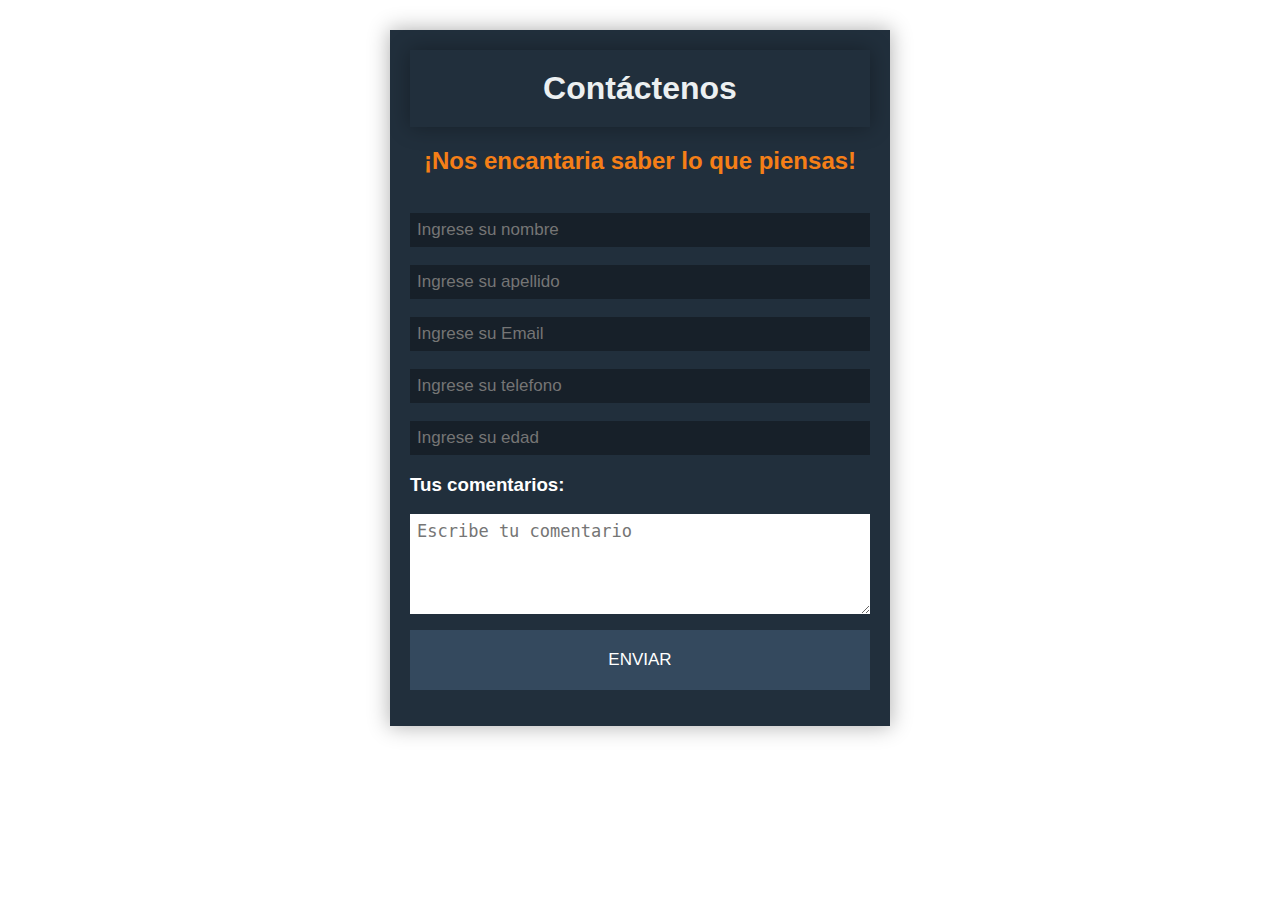
<file: HTML/Formulario.html>
<html>
<head>
<title>formulario</title>
<link rel="stylesheet" href="CSS/Formulario.css">
</head>
<body>
<form>
<h1>Contáctenos</h1>
<h2>¡Nos encantaria saber lo que piensas!</h2>
<br><input type=text size=30 placeholder="Ingrese su nombre"/>
<br><input type=text size=30 placeholder="Ingrese su apellido"/>
<br><input type=text size=30 placeholder="Ingrese su Email"/>
<br><input type=text size=8 placeholder="Ingrese su telefono"/>
<br><input type=text size=8 placeholder="Ingrese su edad"/>
<P>
<h3>Tus comentarios:</h3>
<textarea name=comentario placeholder="Escribe tu comentario"></textarea>
<p>
<input type="button" value="ENVIAR" id="boton" >
</form>
</body>
</html>
</file>
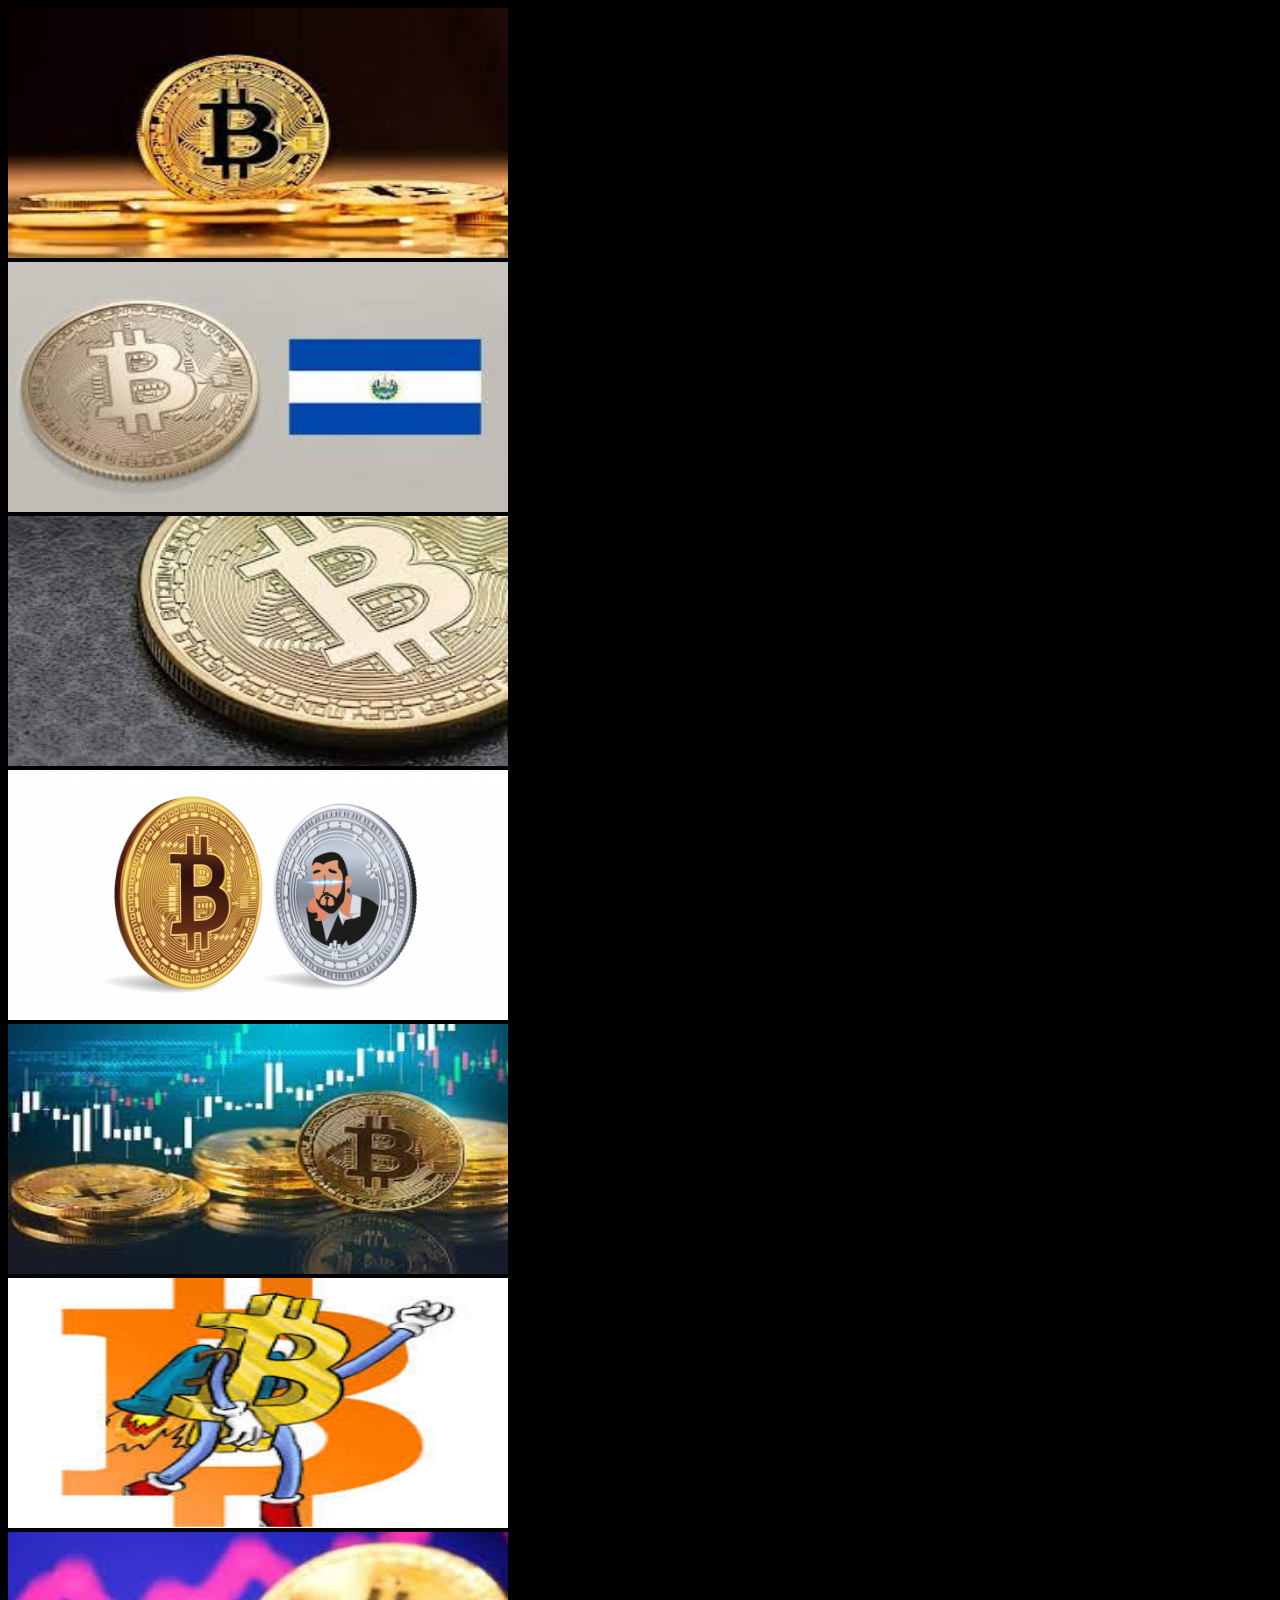
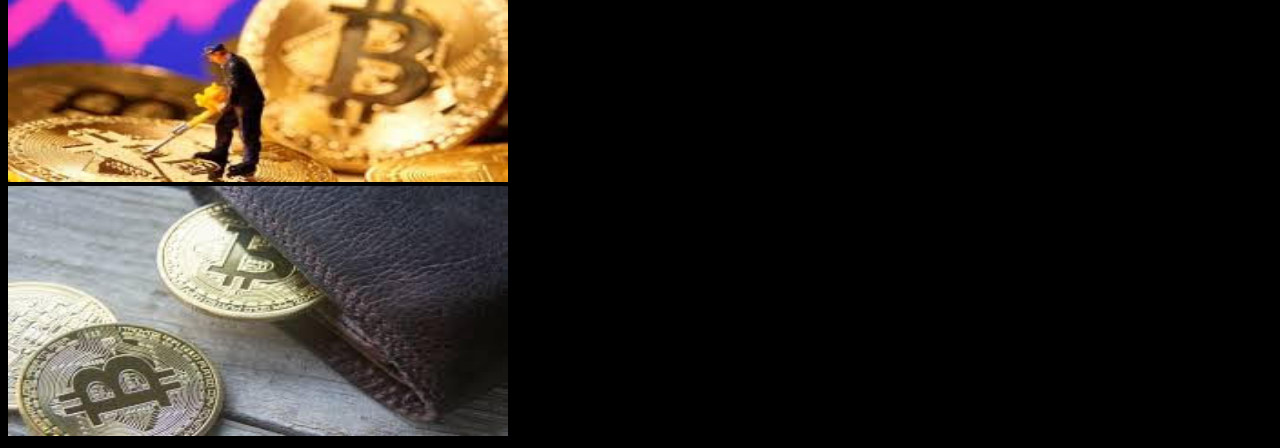
<file: HTML/Imagenes.html>
<!DOCTYPE html>
<html>
<head>
<title>Imágenes</title>
<link rel="stylesheet" href="CSS/Imagenes.css">
</head>
<body>

<img src="Images/Bitcoin.jpg"><br>
<img src="Images/Bitcoin1.jpg"><br>
<img src="Images/Bitcoin2.jpg"><br>
<img src="Images/Bitcoin3.jpg"><br>
<img src="Images/Bitcoin4.jpg"><br>
<img src="Images/Bitcoin5.jpg"><br>
<img src="Images/Bitcoin6.jpg"><br>
<img src="Images/Bitcoin7.jpg"><br>
</body>
</html>
</file>
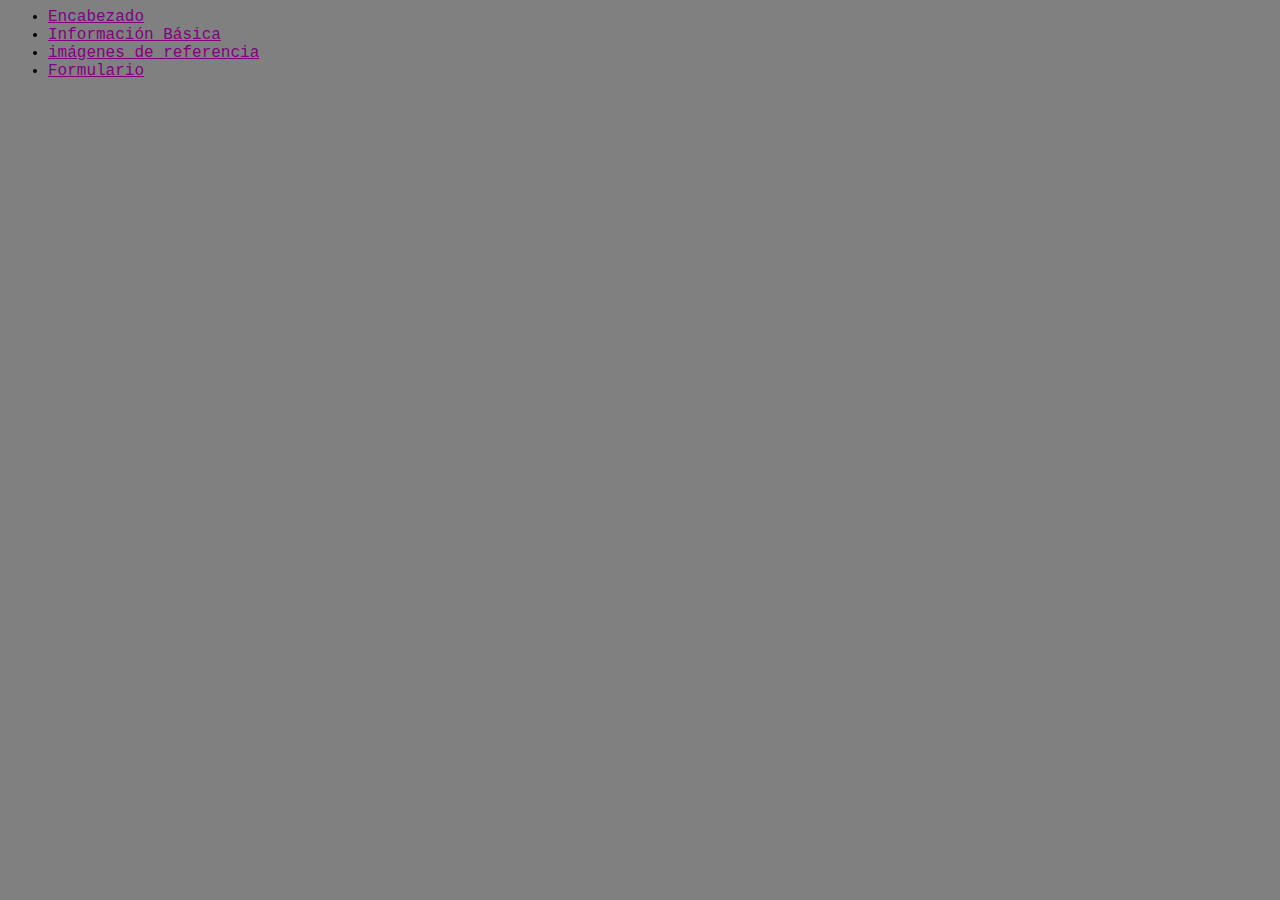
<file: HTML/Indice.html>
<html>
<head>
<title>&iacute;ndice</title>
<link rel="stylesheet" href="CSS/Indice.css">
</head>
<ul>
<li><a href="Encabezado.html">Encabezado</a></li>
<li><a href="Texto.html">Información Básica</a></li>
<li><a href="Imagenes.html">imágenes de referencia</a></li>
<li><a href="Formulario.html">Formulario</a></li>
</ul>
</body>
</html>
</file>
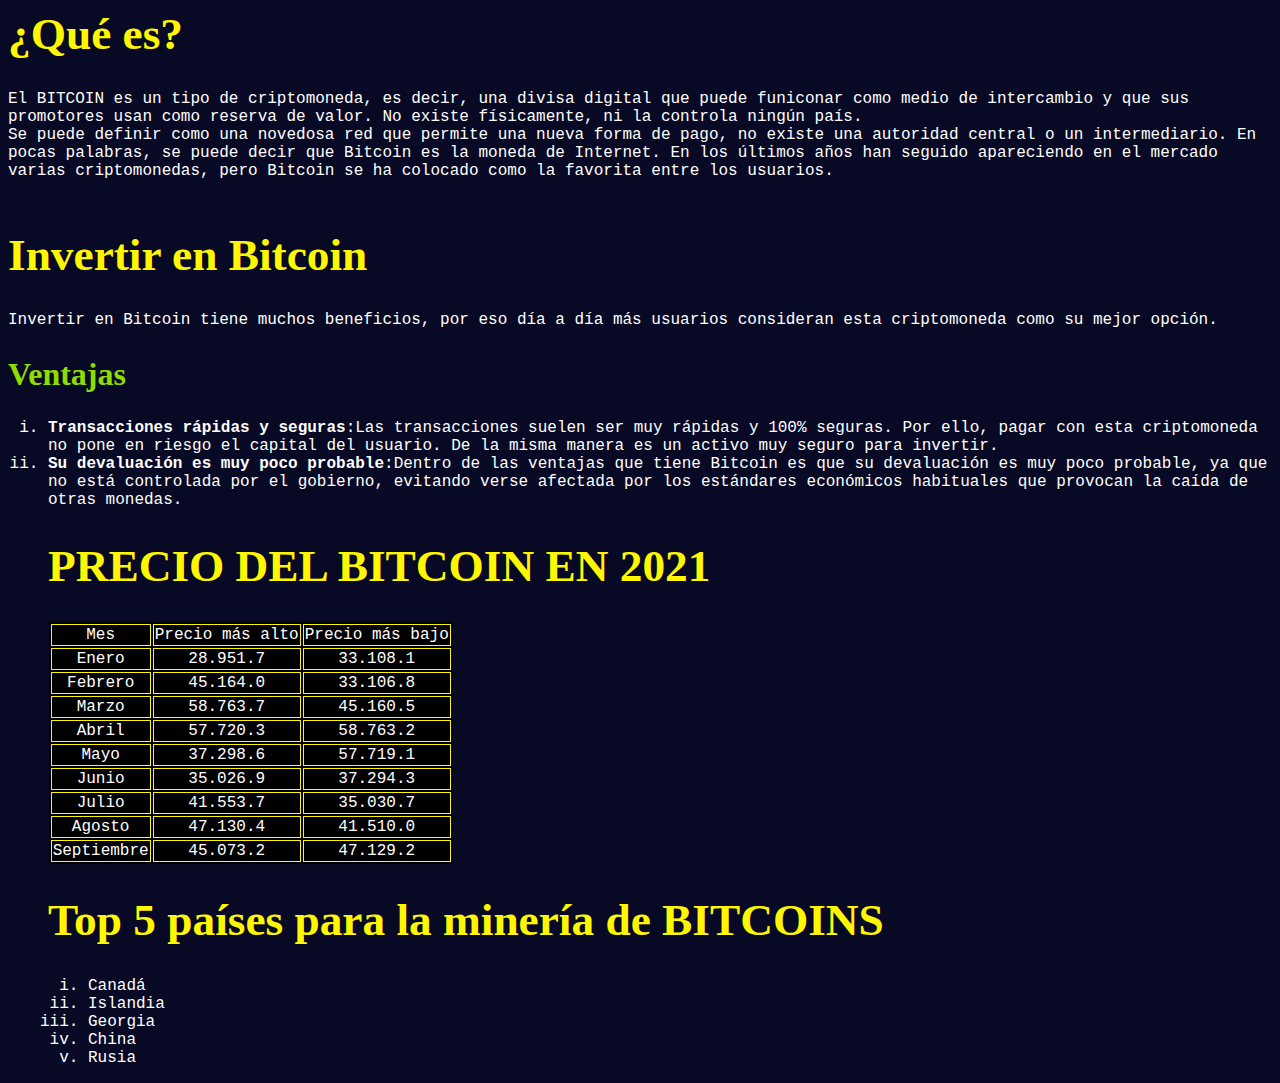
<file: HTML/Texto.html>
<html>
<head>
<title>EL BITCOIN </title>
<link rel="stylesheet" href="CSS/Texto.css">
</head>
<body> 
<h1>¿Qué es?</h1>
El BITCOIN es un tipo de criptomoneda, es decir, una divisa digital que puede funiconar como medio de intercambio y que sus promotores usan como reserva de valor. No existe f&iacute;sicamente, ni la controla ning&uacute;n pa&iacute;s.<br>
Se puede definir como una novedosa red que permite una nueva forma de pago, no existe una autoridad central o un intermediario. En pocas palabras, se puede decir que Bitcoin es la moneda de Internet.
En los últimos años han seguido apareciendo en el mercado varias criptomonedas, pero Bitcoin se ha colocado como la favorita entre los usuarios.<br><br>
<h1>Invertir en Bitcoin</h1>
Invertir en Bitcoin tiene muchos beneficios, por eso día a día más usuarios consideran esta criptomoneda como su mejor opción.
<h2>Ventajas</h2>
<OL>
<li><b>Transacciones rápidas y seguras</b>:Las transacciones suelen ser muy rápidas y 100% seguras. Por ello, pagar con esta criptomoneda no pone en riesgo el capital del usuario. De la misma manera es un activo muy seguro para invertir.
<li><b>Su devaluación es muy poco probable</b>:Dentro de las ventajas que tiene Bitcoin es que su devaluación es muy poco probable, ya que no está controlada por el gobierno, evitando verse afectada por los estándares económicos habituales que provocan la caída de otras monedas.
<h1>PRECIO DEL BITCOIN EN 2021 </h1>

<table>
<tr>
	<td>Mes</td>
	<td>Precio m&aacute;s alto</td>
	<td>Precio m&aacute;s bajo</td>
</tr>
<tr>
	<td>Enero</td>
	<td>28.951.7</td>
	<td>33.108.1</td>
</tr>
<tr>
	<td>Febrero</td>
	<td>45.164.0</td>
	<td>33.106.8</td>
</tr>
<tr>
	<td>Marzo</td>
	<td>58.763.7</td>
	<td>45.160.5</td>
</tr>
<tr>
	<td>Abril</td>
	<td>57.720.3</td>
	<td>58.763.2</td>
</tr>
<tr>
	<td>Mayo</td>
	<td>37.298.6</td>
	<td>57.719.1</td>
</tr>
<tr>
	<td>Junio</td>
	<td>35.026.9</td>
	<td>37.294.3</td>
</tr>
<tr>
	<td>Julio</td>
	<td>41.553.7</td>
	<td>35.030.7</td>
</tr>
<tr>
	<td>Agosto</td>
	<td>47.130.4</td>
	<td>41.510.0</td>
</tr>
<tr>
	<td>Septiembre</td>
	<td>45.073.2</td>
	<td>47.129.2</td>
</tr>
</table>

<h1>Top 5 pa&iacute;ses para la miner&iacute;a de BITCOINS</h1>
<ol>
<li>Canad&aacute;</li>
<li>Islandia</li>
<li>Georgia</li>
<li>China</li>
<li>Rusia</li>
</ol>
</head>
</html>
</file>
<file: HTML/CSS/Formulario.css>
* {
  box-sizing: border-box;
}
body{ 
  margin: 0;
  font-family: sans-serif;
}
h1{
  width: 500px;
  background: #212F3C;
  max-width: 100%;
  margin: auto;
  margin-top: 0px;
  padding: 20px;
  box-shadow: 0 0 20px 1px rgba(0,0,0,0.3);
  position: relative;
  text-align: center;
  color: #ECF0F1;
}
h2{
  text-align: center;
  color: #F57F17;
  margin-botton: 20px;
}
form{
  width: 500px;
  background: #212F3C;
  max-width: 100%;
  margin: auto;
  margin-top: 30px;
  padding: 20px;
  box-shadow: 0 0 20px 1px rgba(0,0,0,0.3);
  position: relative;
}
input{
  display: block;
  width: 100%;
  padding-left: 20px;
  background: rgba(0,0,0,0.3);
  margin-botton: 40px;
  color: #F0F3F4;
}
h3{
  color: #fff;
}
input, textarea{
  width: 100%
  margin-botton: 20px;
  padding: 7px;
  box-sizing: border-box;
  font-size: 17px;
  border: none;
}
textarea{
  width: 100%;
  min-height: 100px;
  max-height: 200px;
  max-width: 100%;
}
#boton{
  background: #34495E;
  color: #fff;
  padding: 20px;
}
#boton:hover{
  cursor: pointer;
}
</file>
<file: HTML/CSS/Imagenes.css>
body{
text-align:left;
background-color:Black;
}
img{
border:1px;
width:500px;
height:250px;
}
</file>
<file: HTML/CSS/Indice.css>
body{background-color:gray;font-family:Courier New;}
ul{list-style-type:disc;}
a{color:purple;}
</file>
<file: HTML/CSS/Texto.css>
Body{
background-color:080924;
font-family:Courier New; 
color:FFFFFF;
}
h1{
font-family:Quacker Slate;
font-size:34pt;
color:FFF700;
}
h2{
font-family:Intense Emotion;
font-size:24pt;
color:8FDC00;
}
ol{
list-style-type:lower-roman;
}
table{
text-align:center;
margin:0.5pt;
background-color:black 
}
td{
border:1px double #FFF700;
border-top:1px double #FFF700;
border-right:1px double #FFF700;
border-bottom:1px double #FFF700;
border-left:1px double #FFF700;
}
</file>
